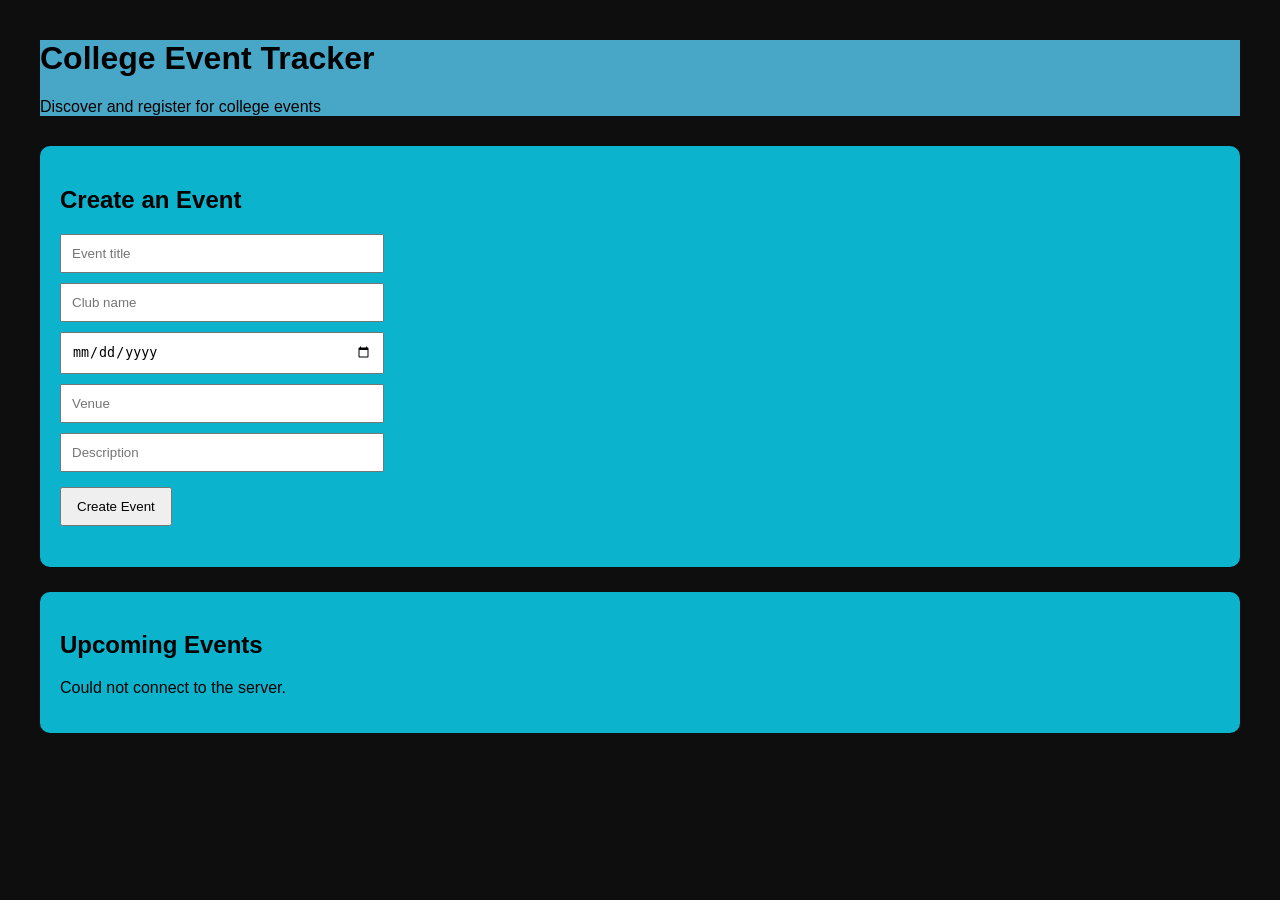
<file: Workshop/Frontend/index.html>
<!DOCTYPE html>
<html lang="en">

<head>
    <meta charset="UTF-8">
    <meta name="viewport" content="width=device-width, initial-scale=1.0">

    <title>College Event Tracker</title>

    <link rel="stylesheet" href="style.css">
</head>

<body>

    <header>
        <h1>College Event Tracker</h1>
        <p>Discover and register for college events</p>
    </header>


    <!-- CREATE EVENT -->

    <section class="create-section">

        <h2>Create an Event</h2>

        <input id="title" type="text" placeholder="Event title">

        <input id="club" type="text" placeholder="Club name">

        <input id="date" type="date">

        <input id="venue" type="text" placeholder="Venue">

        <input id="description" type="text" placeholder="Description">

        <button onclick="submitEvent()">
            Create Event
        </button>

        <p id="message"></p>

    </section>


    <!-- UPCOMING EVENTS -->

    <section>

        <h2>Upcoming Events</h2>

        <div id="events">
            Loading events...
        </div>

    </section>


    <script src="script.js"></script>

</body>

</html>
</file>
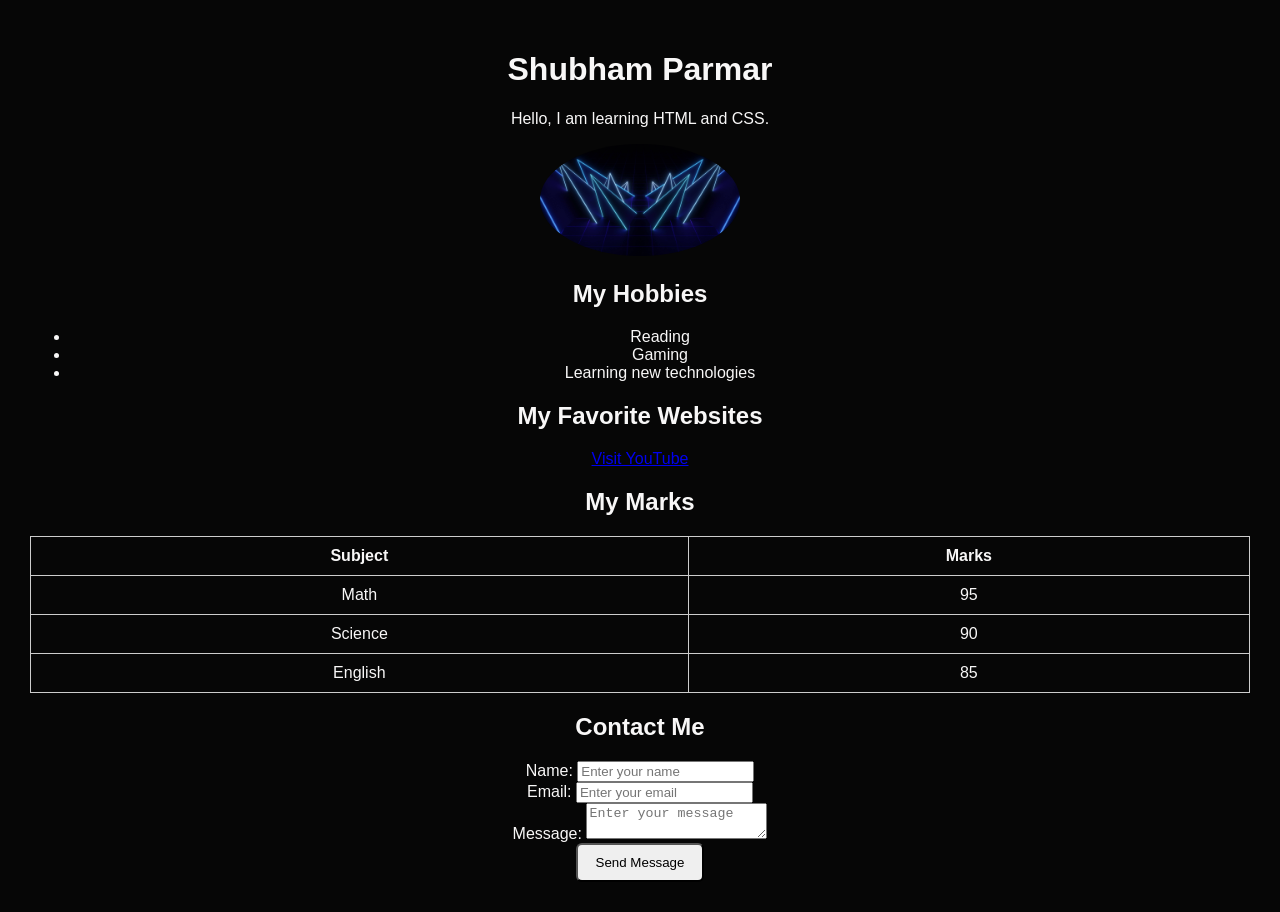
<file: HTML/final.html>
<!DOCTYPE html>
<html>
<head>
    <title>My Profile</title>
    <link rel="stylesheet" href="skyle.css"> 
</head>
<body>
    <h1>Shubham Parmar</h1>
    <p>Hello, I am learning HTML and CSS.</p>
    <img src="profile.jpg" alt="Profile Picture" width="200">
    <h2>My Hobbies</h2>
    <ul>
        <li>Reading</li>
        <li>Gaming</li>
        <li>Learning new technologies</li>
    </ul>
    <h2>My Favorite Websites</h2>
    <a href="https://www.youtube.com" target="_blank">Visit YouTube</a>
    <h2>My Marks</h2>
    <table border="1">
        <tr>
            <th>Subject</th>
            <th>Marks</th>
        </tr>
        <tr>
            <td>Math</td>
            <td>95</td>
        </tr>
        <tr>
            <td>Science</td>
            <td>90</td>
        </tr>
        <tr>
            <td>English</td>
            <td>85</td>
        </tr>
    </table>
    <h2>Contact Me</h2>
    <form>
        <label>Name:</label>
        <input type="text" placeholder="Enter your name">
        <br>
        <label>Email:</label>
        <input type="email" placeholder="Enter your email">
        <br>
        <label>Message:</label>
        <textarea placeholder="Enter your message"></textarea>
        <br>
        <button type="submit">Send Message</button>
    </form>
</body>
</html>
</file>
<file: Workshop/Frontend/style.css>
body {
    font-family: Arial, sans-serif;
    background: #0e0d0dfd;
    margin: 40px;
}

header {
    margin-bottom: 30px;
    background: #48a7c7
}

section {
    background: rgb(11, 179, 205);
    padding: 20px;
    margin-bottom: 25px;
    border-radius: 10px;
}

input {
    display: block;
    width: 300px;
    padding: 10px;
    margin: 10px 0;
}

button {
    padding: 10px 15px;
    margin: 5px 0;
    cursor: pointer;
}

.event {
    border: 1px solid #ddd;
    padding: 15px;
    margin-top: 15px;
    border-radius: 8px;
}

.event h3 {
    margin-top: 0;
}
</file>
<file: HTML/skyle.css>
body { font-family: Arial, sans-serif; margin: 0; padding: 30px; background-color: #060606; text-align: center; color: #f8f7f7; } 
h1 { text-align: center; } 
img { width: 200px; border-radius: 50%; } 
.card { background: rgb(17, 17, 17); padding: 20px; margin: 20px 0; border-radius: 12px; } 
table { width: 100%; border-collapse: collapse; } th, td { padding: 10px; border: 1px solid #ccc; }
button { padding: 10px 18px; border-radius: 6px; }
</file>
